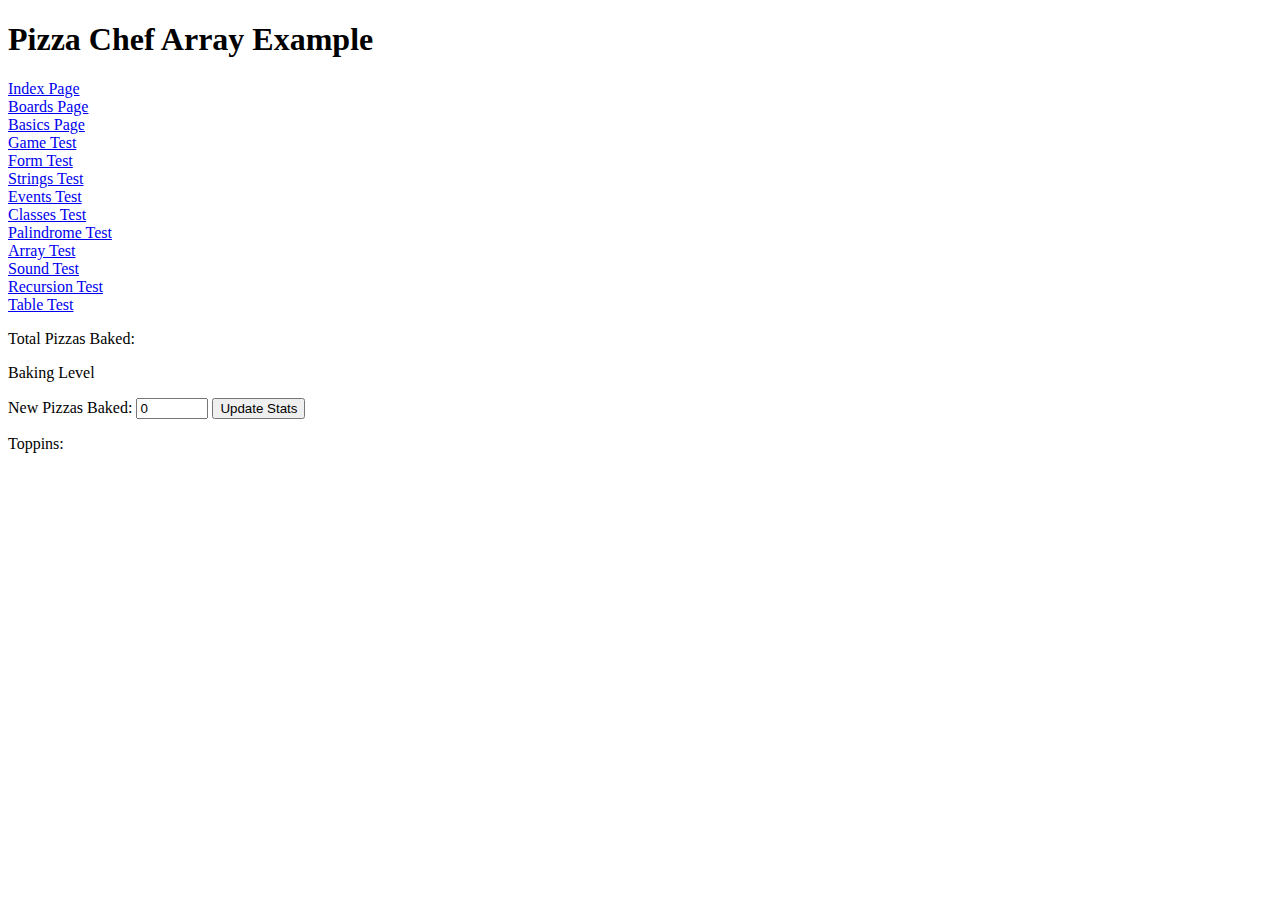
<file: w11array.html>
<!DOCTYPE html>
<html lang="en">
<head>
    <meta charset="UTF-8">
    <meta name="viewport" content="width=device-width, initial-scale=1.0">
    <title>W11 Array Example</title>
</head>
<body>
    <h1>Pizza Chef Array Example</h1>
    <!-- A nav section for the menu -->
    <nav>
        <!-- Anchor tag -->
        <a href="index.html">Index Page</a>
        <br>
        <a href="boards.html">Boards Page</a>
        <br>
        <a href="w2basics.html">Basics Page</a>
        <br>
        <a href="w3game.html">Game Test</a>
        <br>
        <a href="w6form.html">Form Test</a>
        <br>
        <a href="w6strings.html">Strings Test</a>
        <br>
        <a href="w8events.html">Events Test</a>
        <br>
        <a href="W9class.html">Classes Test</a>
        <br>
        <a href="w9palindrome.html">Palindrome Test</a>
        <br>
        <a href="w11array.html">Array Test</a>
        <br>
        <a href="w11sound.html">Sound Test</a>
        <br>
        <a href="w13recursion.html">Recursion Test</a>
        <br>
        <a href="w13table.html">Table Test</a>
    </nav>

    <p>Total Pizzas Baked: <span id=spnTotalPizzas></span></p>

    <p>Baking Level <span id="spnLevel"></span></p>

    <label for="txt">New Pizzas Baked:</label>
    <input type="number" id="txt" name="numPizzas" min="1" max="1000" value="0">

    <button onclick="updateChefStats();">Update Stats</button>

    <p>Toppins: <span id="spnToppings"></span></p>

    <script>
        //Create topping variables
        var topping1 = "pepperoni";
        var topping2 = "Mushrooms";
        var topping3 = "Olives";
        var topping4 = "Sausages";
        var topping5 = "Ham";
        var topping6 = "Anchovies";
        var topping7 = "Pineaapple";
        var topping8 = "Cinnamon";

        //Refactor the toppings code to use an array
        var arrToppings = ["Pepperoni", "Mushrooms", "Olives", "Sausages", "Ham", "Anchovies", "Pineapple", "Cinnamon"];

        //Print out the toppings in the array using a loop
        //When looping through an array, start with the counter at 0, increment by 1 every loop, and stop once it reaches the number of items in the array
        //var = var + new value
        //var += new value
        for (var i = 0; i < arrToppings.length; i++)
        {
            document.getElementBiId("spnToppings").innerHTML += arrToppings[i] + ",&nbsp;";
        }
    </script>
</body>
</html>
</file>
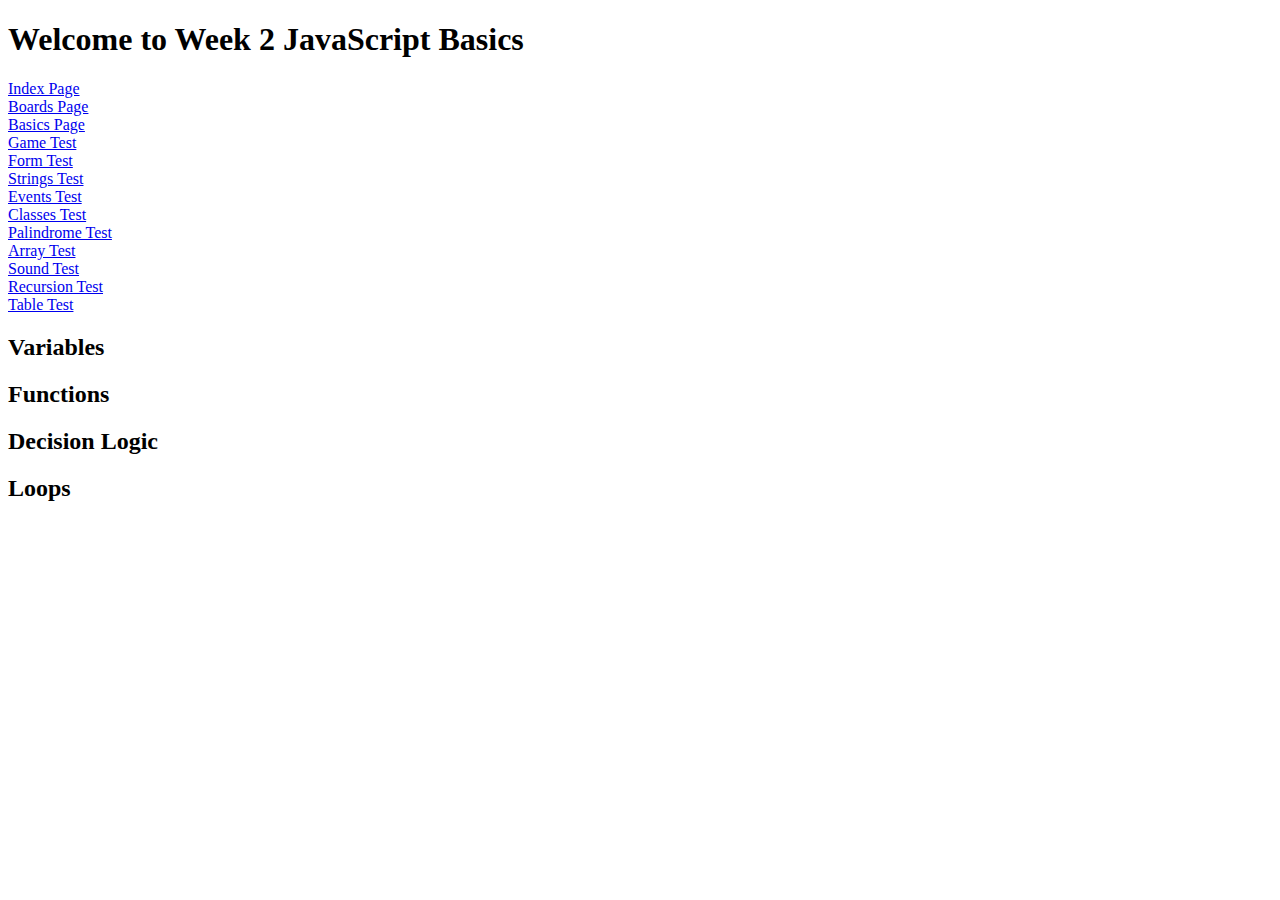
<file: w2basics.html>
<!DOCTYPE html>
<html lang="en">
<head>
    <meta charset="UTF-8">
    <meta name="viewport" content="width=device-width, initial-scale=1.0">
    <title>W2 Basics</title>
</head>
<body>
    <!-- h1 is the page title, there should only be one h1 on a page -->
    <h1>Welcome to Week 2 JavaScript Basics</h1>
    <!-- A nav section for the menu -->
    <nav>
        <!-- Anchor tag -->
        <a href="index.html">Index Page</a>
        <br>
        <a href="boards.html">Boards Page</a>
        <br>
        <a href="w2basics.html">Basics Page</a>
        <br>
        <a href="w3game.html">Game Test</a>
        <br>
        <a href="w6form.html">Form Test</a>
        <br>
        <a href="w6strings.html">Strings Test</a>
        <br>
        <a href="w8events.html">Events Test</a>
        <br>
        <a href="W9class.html">Classes Test</a>
        <br>
        <a href="w9palindrome.html">Palindrome Test</a>
        <br>
        <a href="w11array.html">Array Test</a>
        <br>
        <a href="w11sound.html">Sound Test</a>
        <br>
        <a href="w13recursion.html">Recursion Test</a>
        <br>
        <a href="w13table.html">Table Test</a>
    </nav>

    <!-- subheadings for the four foundations of programming -->
    <h2>Variables</h2>

    <!-- Our JavaScript code goes here -->
    <script>
        // Single line comment

        /* Multi-line comment */

        // Creating a variable with a default value
        var firstName = "Ethan";
        var lastName = "Hogue";
    </script>

    <h2>Functions</h2>

    <script>
        // Functions allow you to reuse code. Use them as much as you can.
        function runCalculation()
        {
            // Create two variables to hold numbers
            var num1 = 0;
            var num2 = 0;

            // Gather a number from the user. Prompt will only disappear if a number is put in.
            do
            {
                num1 = prompt("Please enter number 1: ");
            }
            while(isNaN(num1)); //Nan = Not a Number

            do
            {
                num2 = prompt("Please enter number 2: ");
            }
            while(isNaN(num2));

            //Because JavaScript is dynamically typed, cast the inputs as numbers
            var sum = parseInt(num1) + parseInt(num2);
            alert("the sum is " + sum);

            //Return the sum
            return sum;
        }

        // Call the function
        var theSum = runCalculation();
    </script>

    <h2>Decision Logic</h2>

    <script>
        //Create a variable to test
        var age = 20; //Single = is assignment
        //Value on the left of = because the same as the right

        //Booleans hold only two values, true or false
        var HasDriversPermit = true;

        //Test the variable and display a message depending on it
        if (age == 5) //Double equals is to check if values match
        {
            console.log("age is 5");
        }
        else
        {
            console.log("age isn't 5");
        }

        //check multiple conditions
        //can only have one if statement in a block
        if (age == 6)
        {
            console.log("age is 6");
        }
        else if (age == 12)
        {
            console.log("age is 12");
        }
        else if (age == 20)
        {
            console.log("age is 20");
        }
        else if (age == 15 || age == 16) // || means it's true if either condition is met
        {
            console.log("Age is 15 or 16")
        }
        else if (age == 16 && HasDriversPermit) // && means it's true if both conditions are met
        {
            console.log("You can legally drive with an adult")
        }
        else //Catch-all. If nothing else is true, run this part
        {
            console.log("age is something else")
        }
    </script>

    <h2>Loops</h2>
    <script>
        //Loops run code repeatedly; they're great for displaying data. There are two categories of loops in JavaScript: "for" loops and "while" loops. Generally, if you know how many times a loop should run, use a for loop. If you don't, use a while loop.
        //For loop example
        //1st: initialize counter variable. 2nd: the condition that runs the loop while true. 3rd: increment the counter variable by 1
        for (var i = 0; i < 5; i++)
        {
            console.log("for loop i = " + i)
        }

        //Set up a variable for our while loop
        var i = 0;

        //While loop example
        //the condition that runs the loop while it's true
        //While loops can run however many times you run
        while (i < 5)
        {
            console.log("while loop i = " + i)
            //Infinite loops are bad. When working with ine, always create an off-ramp first.
            i++;
        }

        //Do while loops run at least once, all the way to infinite times
        i = 0

        //do while loops are great with user input
        do
        {
            console.log("do while loop i = " + i)
            //Again, set up an off ramp.
            i++;
        }
        while(i < 5);
    </script>
</body>
</html>
</file>
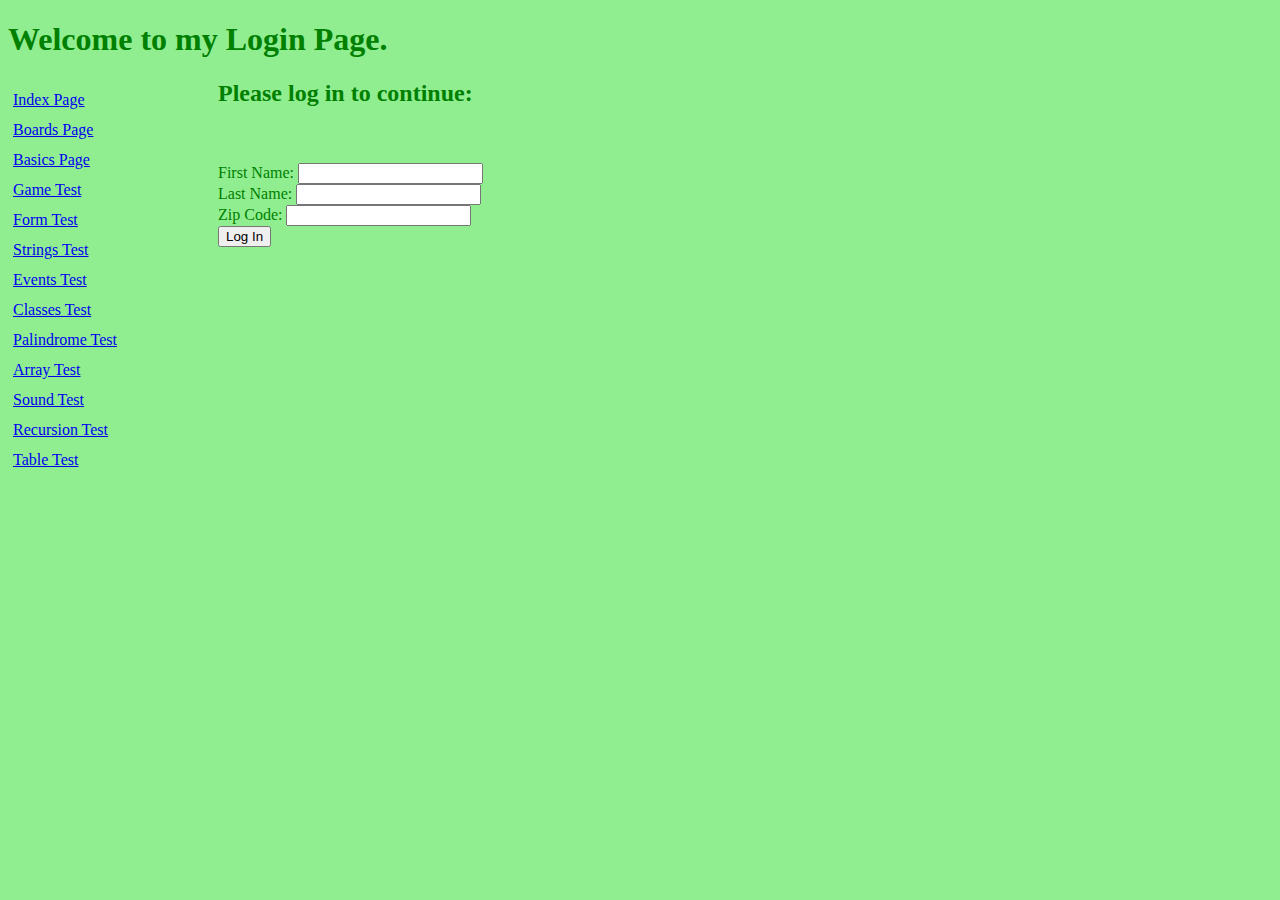
<file: w6strings.html>
<!DOCTYPE html>
<html lang="en">
<head>
    <meta charset="UTF-8">
    <meta name="viewport" content="width=device-width, initial-scale=1.0">
        <title>W6 Login Page</title>
        <link rel="stylesheet" href="main.css">
        <style>
            #loginStatus
            {
                color: green;
            }
        </style>
    </head>
    <body>
        <h1>Welcome to my Login Page.</h1>
        <!-- A nav section for the menu -->
        <nav>
            <!-- Anchor tag -->
            <a href="index.html">Index Page</a>
            <br>
            <a href="boards.html">Boards Page</a>
            <br>
            <a href="w2basics.html">Basics Page</a>
            <br>
            <a href="w3game.html">Game Test</a>
            <br>
            <a href="w6form.html">Form Test</a>
            <br>
            <a href="w6strings.html">Strings Test</a>
            <br>
            <a href="w8events.html">Events Test</a>
            <br>
            <a href="W9class.html">Classes Test</a>
            <br>
            <a href="w9palindrome.html">Palindrome Test</a>
            <br>
            <a href="w11array.html">Array Test</a>
            <br>
            <a href="w11sound.html">Sound Test</a>
            <br>
            <a href="w13recursion.html">Recursion Test</a>
            <br>
            <a href="w13table.html">Table Test</a>
        </nav>

        <h2>Please log in to continue:</h2>
        <br>
        <div id="loginStatus"></div>
        <br>
        <!-- Create the fields the user needs to enter. -->
        <form method="post" onsubmit="return validateForm();">
            <label for="fName">First Name:</label>
            <input type="text" id="fName" name="fname">
            <br>
            <label for="lName">Last Name:</label>
            <input type="text" id="lname" name="lname">
            <br>
            <label for="zip">Zip Code:</label>
            <input type="number" id="zip" name="zip">
            <br>
            <input type="submit" value="Log In">
        </form>

        <!-- This will be the script that handles validation. -->
        <script src="script.js">
            
        </script>
    </body>
</html>
</file>
<file: main.css>
/* 
selector (can be an HTML element, an id (start with #) or a custom style (start with .))
{
    property: value;
}
*/

/* This applies to the whole page */
body
{
    background-color: lightgreen;
    color: green;
}

/* By default, this creates a box for the menu */
nav
{
    height: 600px;
    width: 200px;
    float: left;
    padding: 5px;
    line-height: 30px;
}

/* Add footer styling */
footer
{
    text-align: center;
    margin-right: 200px;
}

#memeImage3
{
    height: 600px;
    width: 400px;
}

p
{
    width: 100%;
    text-align: center;
}

/* A custom style example */
.leftalign
{
    text-align: left;
}
</file>
